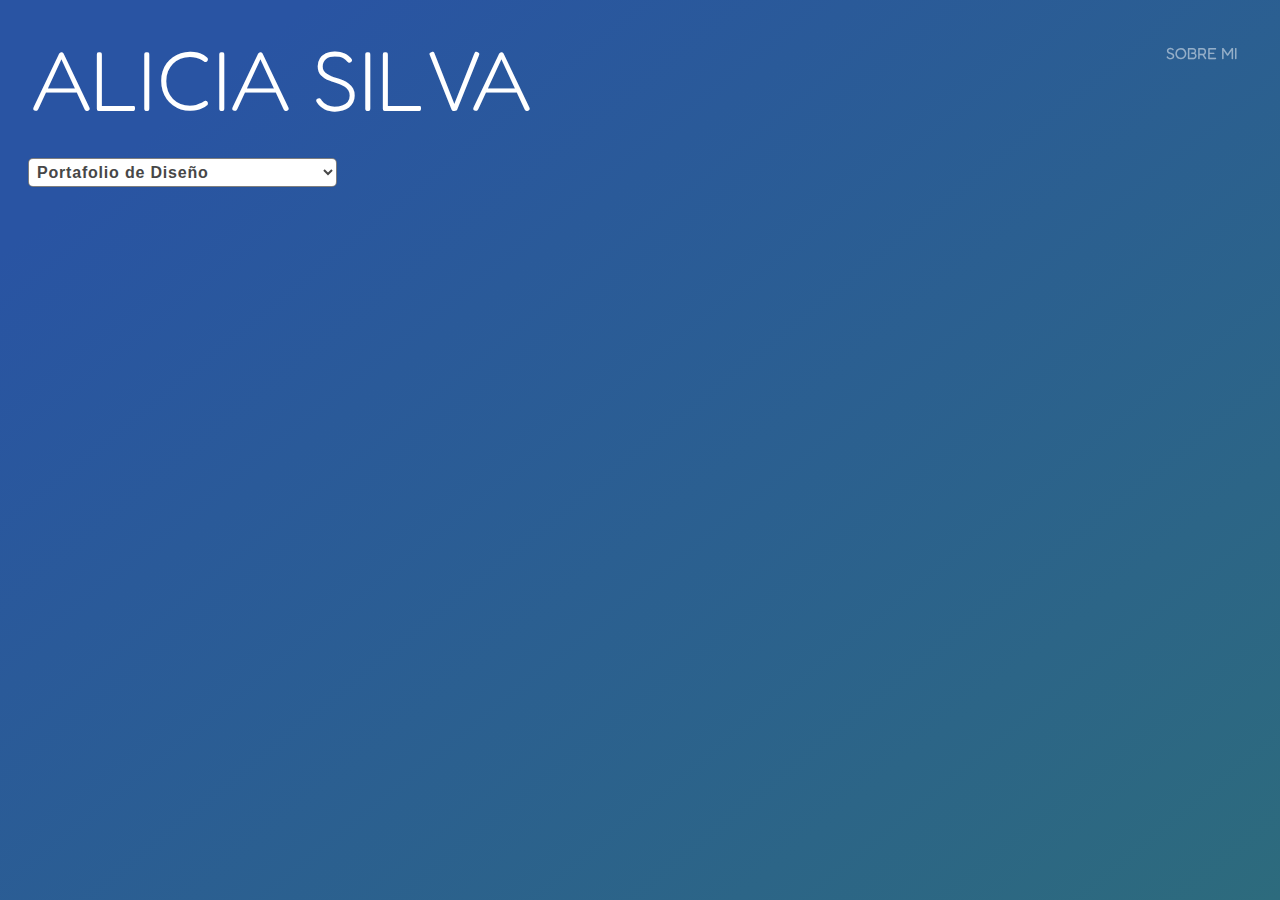
<file: index.html>
<!DOCTYPE html>
<html lang="es">
    <head>
        <meta charset="utf-8" />
        <title>📂 ALICIA SILVA</title>
        <link rel="stylesheet" href="style.css" />
    </head>
    <body>
        <header>
            <h1></h1>
            <select>
                <option value="todos">Portafolio de Diseño</option>
                <option value="editorial">Portafolio de Diseño Editorial</option>
                <option value="branding">Portafolio de Diseño de Branding</option>
                <option value="ilustracion">Portafolio de Diseño Visual</option>
                <option value="juego">Portafolio de Diseño de Juegos</option>
            </select>
        </header>

        <main></main>

        <aside>
            <a href="about.html">SOBRE MI</a>
        </aside>

        <script>
            //unas variables que no varían, que son constantes:

            const nombre = "ALICIA SILVA";

            const autoria = document.querySelector("h1");

            autoria.innerHTML = nombre;

            const principal = document.querySelector("main");

            const seleccion = document.querySelector("select");

            //acá voy por el JSON

            async function astros() {
                const consulta = await fetch("https://raw.githubusercontent.com/Ali-Mari/dno096-evaluacion2/refs/heads/main/datos.json");
                const data = await consulta.json();
                console.log(data);

                data.forEach((d, i) => (principal.innerHTML += `<div class="${d.signo}"><img src="${d.foto}" title="${d.fecha}"><p><a href="single.html?data=${i}">${d.nombre}</a></p>`));

                seleccionables();
            }

            astros().catch((error) => console.error(error));

            //lo que sigue es una función que ejecuto dentro de astros()

            var valor;

            function seleccionables() {
                seleccion.addEventListener("change", (e) => {
                    document.querySelectorAll("div").forEach((t) => t.classList.add("esconde"));
                    valor = e.target.value;
                    if (valor !== "todos") {
                        document.querySelectorAll(`.${valor}`).forEach((t) => t.classList.remove("esconde"));
                    } else {
                        document.querySelectorAll("div").forEach((t) => t.classList.remove("esconde"));
                    }
                });
            }
        </script>
    </body>
</html>
</file>
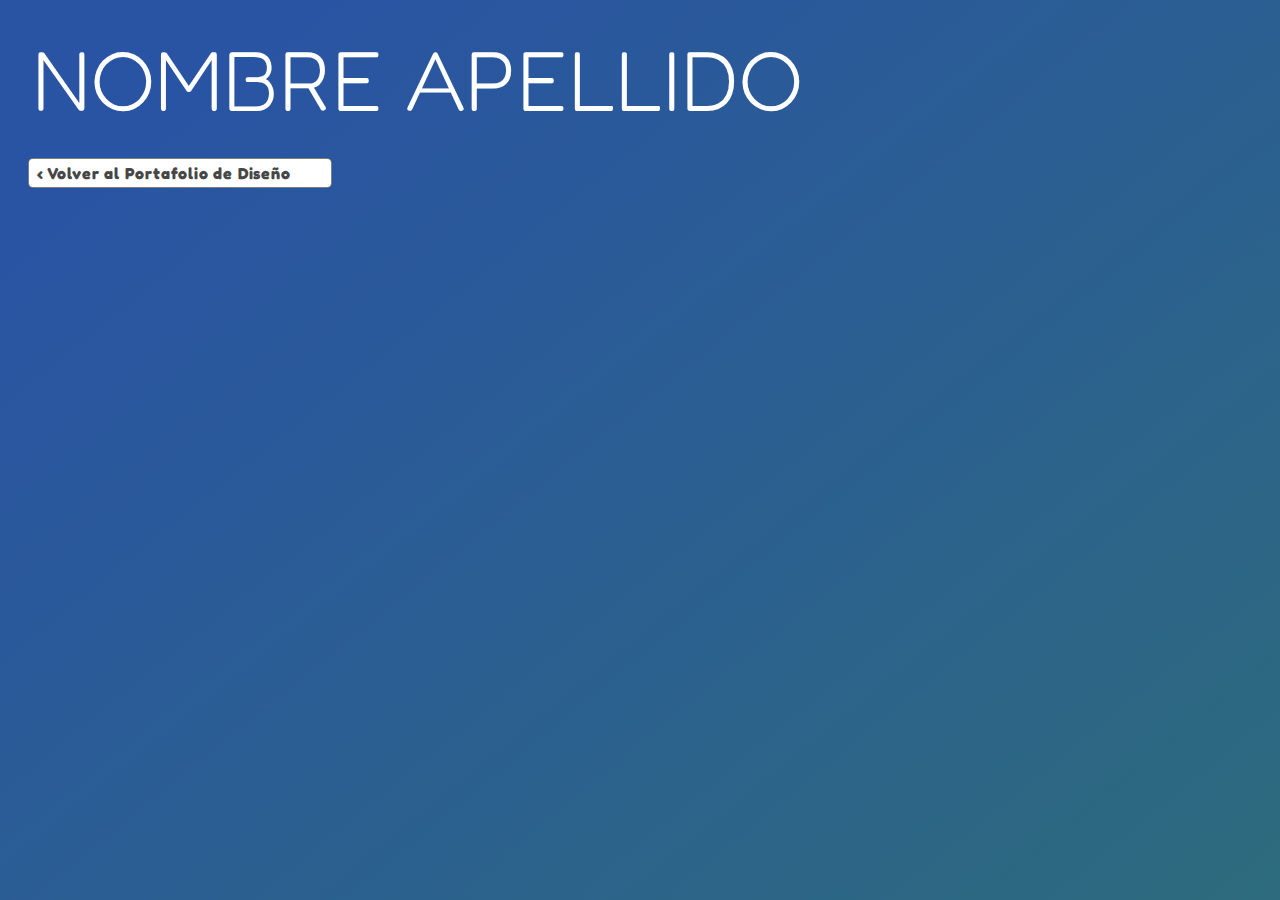
<file: single.html>
<!DOCTYPE html>
<html lang="es">
    <head>
        <meta charset="utf-8" />
        <title>📂 NOMBRE APELLIDO</title>
        <link rel="stylesheet" href="style.css" />
    </head>
    <body>
        <header>
            <h1></h1>
            <a href="index.html">‹ Volver al Portafolio de Diseño</a>
        </header>

        <main></main>

        <script>
            //vamos a buscar un dato

            var x = new URLSearchParams(window.location.search).get("data");

            const autoria = document.querySelector("h1");

            autoria.innerHTML = "NOMBRE APELLIDO";

            const principal = document.querySelector("main");

            const seleccion = document.querySelector("select");

            //acá voy por el JSON

            async function astros() {
                const consulta = await fetch("https://raw.githubusercontent.com/Ali-Mari/dno096-evaluacion2/refs/heads/main/datos.json");
                const data = await consulta.json();
                console.log(data);

                if (x) {
                    principal.innerHTML += `<h2>${data[x].nombre}</h2><p>${data[x].fecha}</p><p>${data[x].descripcion}</p><img src="${data[x].fotos}">`;
                } else {
                    window.location.href = "index.html";
                }
            }
            astros().catch((error) => console.error(error));
        </script>
    </body>
</html>
</file>
<file: style.css>
@import url("https://fonts.googleapis.com/css2?family=Fredoka:wght@300..700&display=swap");

*{margin:0; padding:0}

html, body {
    min-height: 100vh;
    background: linear-gradient(141deg, rgba(41,84,163,1) 13%, rgba(45,107,125,1) 100%);
    color: rgba(255, 255, 255, 1);
    margin: 0;
    padding: 0;
    font-family: Fredoka, Arial, sans-serif;
    font-weight: 400;
    font-style: normal;
}

aside{
    position: fixed;
    top:calc(1.5rem + 1.5vw);
    right:calc(1.5rem + 1.5vw);
}

aside a{
    color:rgba(255,255,255,.5);
    text-decoration: none;
    z-index:9;
}

header{
    padding: 1rem 2rem 0.5rem 2rem; 
}


main{
    padding: 0.5rem 2rem 2rem 2rem;    
}

header, main{
    width: calc(100vw - 4rem);
}

h1 {
    font-size: calc(1.25rem + 5vw);
    font-weight: 100;
    margin-left: -5px;
    line-height: 1.5;
}

@media (orientation: landscape) {
    h1{ 
        margin: 0rem 10rem 1rem 0; line-height:1.1 
        white-space: nowrap;
    }
}

@media (orientation: portrait) {
    h1{ 
        margin: 1rem 10rem 1rem 0; 
        line-height:1.1 
        white-space: normal;
    }
}

h2 {
    font-size: calc(1.25rem + 2.5vw);
    font-weight: normal;
    line-height: 1.5;
    text-decoration: underline;
    text-decoration-thickness: 2px;
}


select, header > a{
    letter-spacing: 0.05rem;
    font-weight: bold;
    font-size:1rem;
    background:rgba(255,255,255);
    color:rgba(71,71,71,1);
    border:1px solid rgba(0,0,0,.5);
    border-radius: 5px;
    text-decoration: none;
    margin:0;
    margin-left:-4px;
    box-shadow: 0 0 1px rgba(0,0,0,.2);

}

select{
    padding:0.25rem;
}

header > a{
    display:inline-block;
    padding:.25rem 2.5rem .25rem .5rem;
    transition:background ease .25s;
}

header > a:hover{
    background:rgba(255,255,255,.3);
    color:rgba(255,255,255,.8);
    text-decoration: none;
}

a {
    color: #bbb;
    text-decoration: underline;
}

a:hover {
    color: #fff;
}

main > div{
    width:24%;
    margin:1% 1% 0 0;
    background:rgba(255,255,255,.1);
    box-shadow: 1px 1px 2px rgba(0,0,0,.2);
    display:inline-block;
    vertical-align: bottom;
    overflow: hidden;
    border-radius: 3px;
}

@media (orientation: portrait) {
    main > div {
        width:49%;
    }
}

main > div > img{
    width:100%;  
    height: 340px;  
    object-fit: cover;
}

main > p{
    max-width:50rem;
    line-height: 1.5;
    margin-bottom: 1rem;
}

main > img{
    max-width: 50%;
    margin:1rem 0;
}

main > div > p{
    text-align: center;
    margin-top:0;
    margin-bottom:.5rem;
    padding:0;
}

.esconde{
    display: none;
}

.mi-imagen {  
    width: 100%; /* Ajusta el ancho al contenedor */    
    height: 300px; /* Mantiene la relación de aspecto */  
}
</file>
